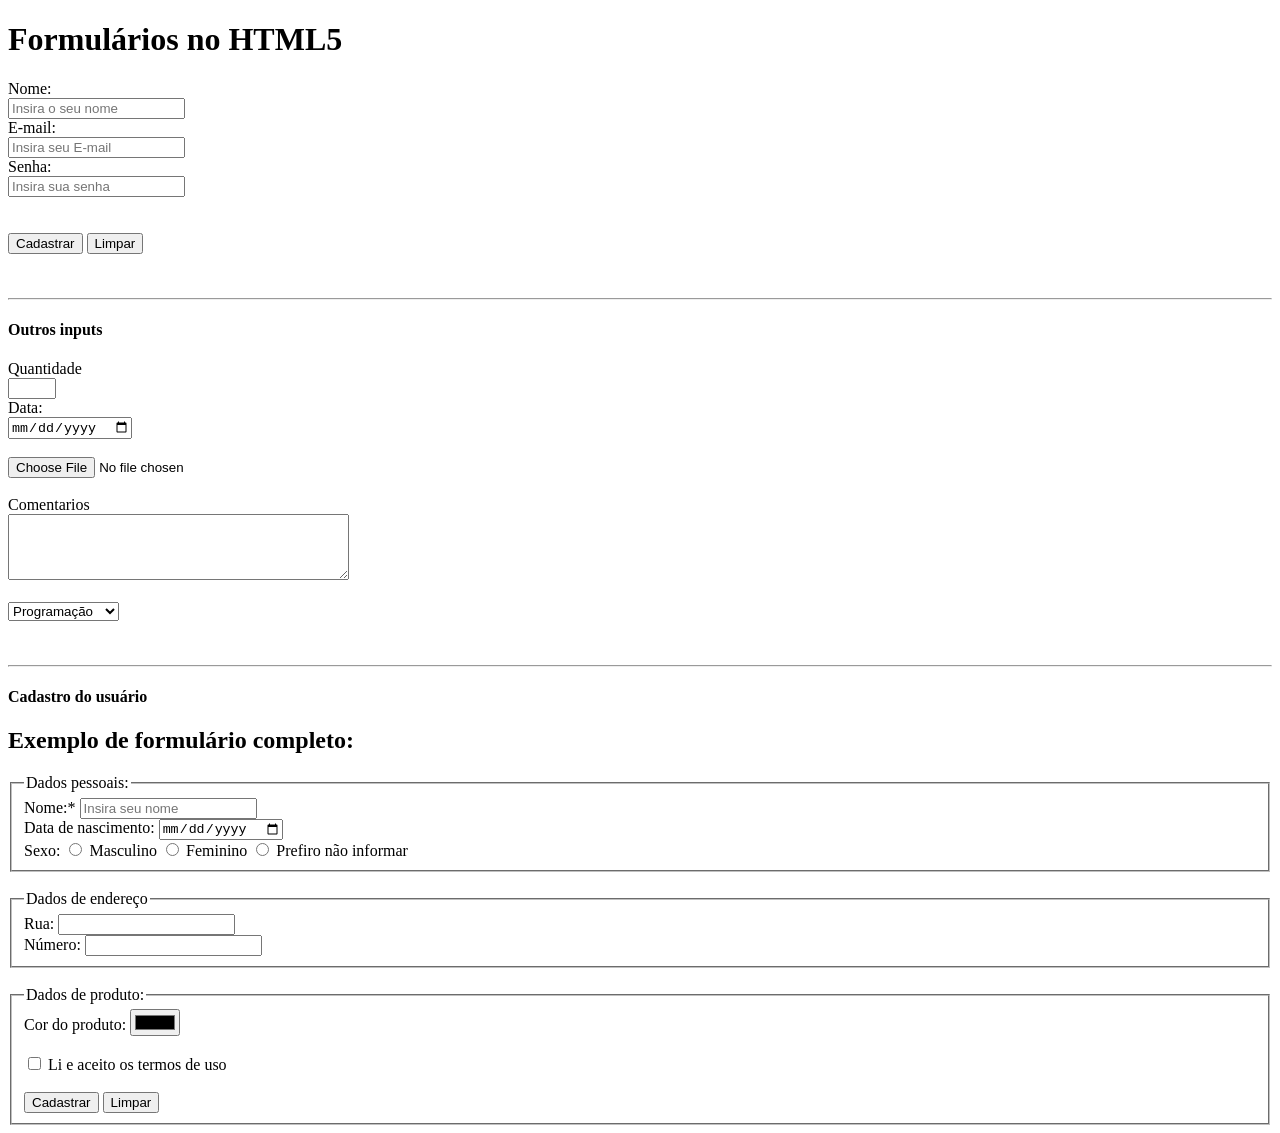
<file: aula 06-formularios/index.html>
<!DOCTYPE html>
<html lang="pt-br">

<head>
    <meta charset="UTF-8">
    <meta name="viewport" content="width=device-width, initial-scale=1.0">
    <title>Formulários</title>
</head>

<body>
    <h1>Formulários no HTML5</h1>
    <form action="#" method="GET">
        <label for="nome">Nome:</label><br>
        <!-- input text -->
        <input name="nome" type="text" id="nome" placeholder="Insira o seu nome"><br>
        <label for="email">E-mail:</label><br>
        <input name="emial" type="email" id="email" placeholder="Insira seu E-mail"><br>
        <label for="senha">Senha:</label><br>
        <input name="senha" type="password" id="senha" placeholder="Insira sua senha"><br>
        <br><br>
        <input type="submit" value="Cadastrar">
        <input type="reset" value="Limpar">
    </form>
    <br><br>
    <hr>
    <h4>Outros inputs</h4>

    <form>
        <label> Quantidade</label><br>
        <input type="number" min="0" max="10" /><br>
        <label>Data:</label><br>
        <input type="date" /><br><br>
        <input type="file"><br><br>
        <label>Comentarios</label><br>
        <!-- campo de texto longo -->
        <textarea rows="4" cols="40"></textarea>
        <!-- campo invisivel -->
        <input type="hidden" oi>
        <br><br>
        <select name="cursos">
            <option value="1">Programação</option>
            <option value="2">Design Gráfico</option>
            <option value="3">Medicina</option>
        </select>
    </form>
    <br><br>
    <hr>
    <h4>Cadastro do usuário</h4>
    <h2>Exemplo de formulário completo:</h2>
    <form action="#" method="POST">
        <fieldset>
            <legend>Dados pessoais:</legend>
            <label for="name">Nome:*</label>
            <input type="text" placeholder="Insira seu nome" id="name" name="name" required>
            <br>
            <label for="nascimento">Data de nascimento:</label>
            <input type="date">
            <br>
            <label for="Sexo">Sexo:</label>
            <!-- botao de escolha -->
            <input type="radio" name="sexo"> Masculino
            <input type="radio" name="sexo"> Feminino
            <input type="radio" name="sexo"> Prefiro não informar
        </fieldset>
        <br>
        <!-- todo input temq ter um name/nome -->
        <fieldset>
            <legend>Dados de endereço</legend>
            <label for=" rua">Rua:</label>
            <input type="text"><br>
            <label for="numero">Número:</label>
            <input type="number">
        </fieldset>
        <br>
        <fieldset>
            <legend>Dados de produto:</legend>
            <label>Cor do produto:</label>
            <input type="color"><br><br>
            <input type="checkbox"> Li e aceito os termos de uso
            <br><br>
            <input type="submit" value="Cadastrar">
            <input type="reset" value="Limpar">
        </fieldset>

    </form>
</body>

</html>
</file>
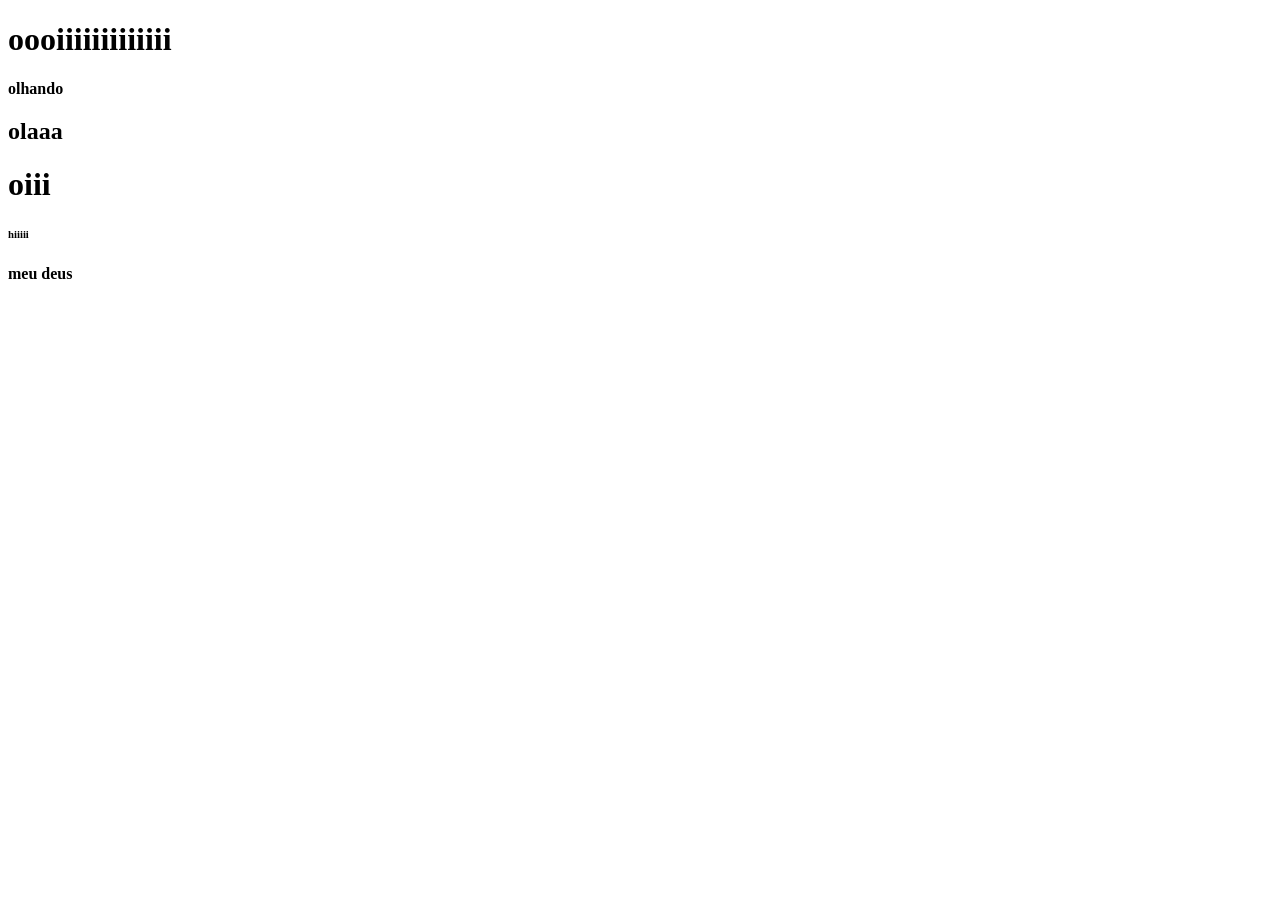
<file: aula 1/index.html>
<!-- versao mais atualizada do html -->
<!DOCTYPE html>
<!-- define o idioma padrao do site -->
<html lang="pt-br">
<!-- aqui as config do site -->
 <head>
    <!-- conjunto dos carecteres utilizado -->
     <meta charset="utf-8">
     <!-- config da visualizaçao do site -->
      <meta name="viewport" content="width=device-width, initial-scale=1.0">
      <!-- titulo da pagina -->
       <title>meu primeiro site</title>
 </head>
 <body>
    <!-- oq vai estar escirto no site -->
     <h1>oooiiiiiiiiiiiii</h1>
     <b>olhando</b>
     <h2>olaaa</h2>
     <h1>oiii</h1>
     <h6>hiiiii</h6>
     <strong>meu deus</strong>
 </body>
</html>
</file>
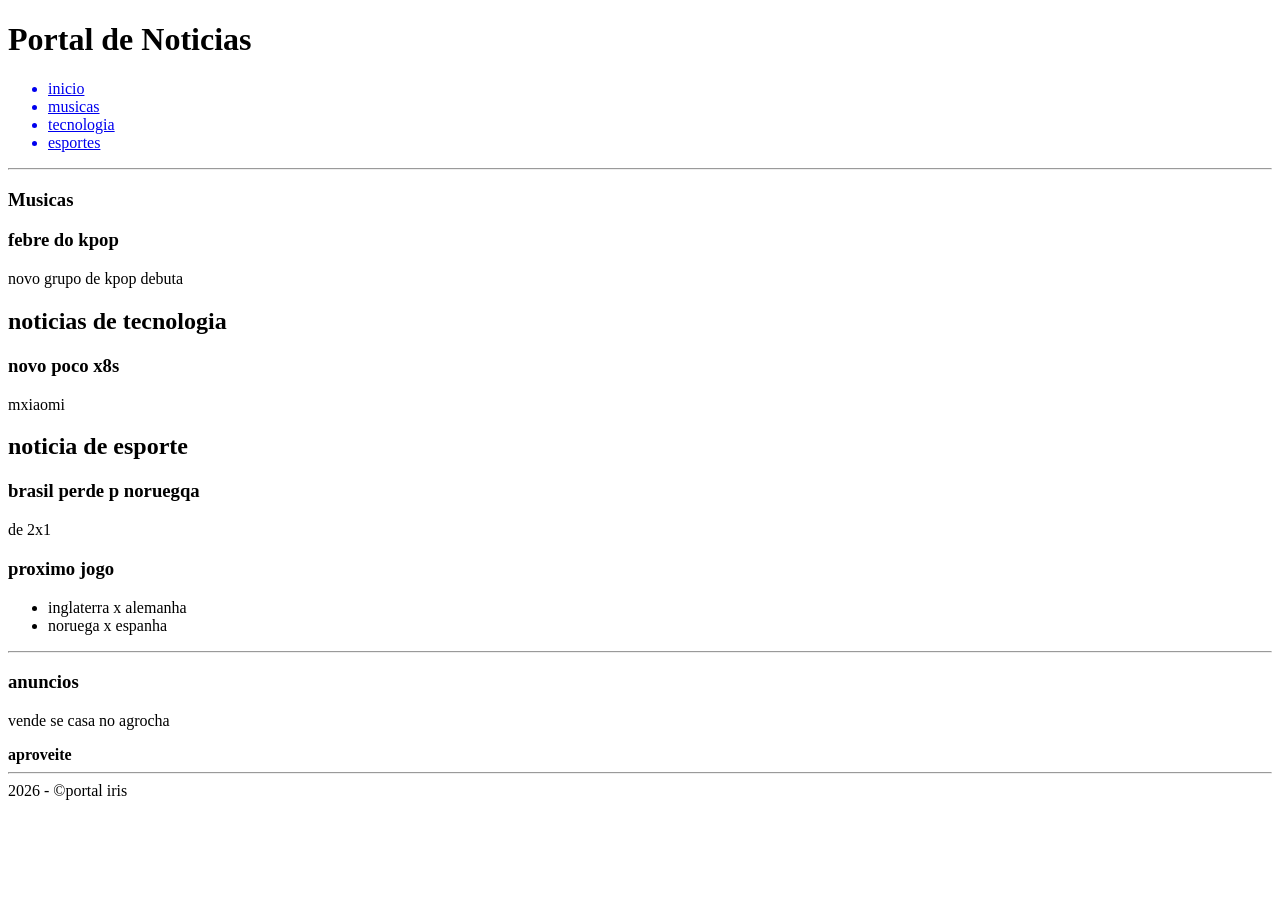
<file: aula 2/aula 2 - estrutura e semantica/index.html>
<!DOCTYPE html>
<html lang="pt-br">

<head>
    <meta charset="UTF-8">
    <meta name="viewport" content="width=device-width, initial-scale=1.0">
    <title>Estrutura e Semântica</title>
</head>

<body>
    <!-- HEADER é o cabeçalho do site -->
    <header>
        <h1>Portal de Noticias</h1>
    </header>
    <!-- NAV é o menu de navegaçao -->
    <nav>
        <ul>
        <!-- A HREF é link -->
            <a href="https://www.google.com">
                <li>inicio</li>
            </a>
            <a href="#musicas">
                <li>musicas</li>
            </a>
            <a href="#tecnologia">
                <li>tecnologia</li>
            </a>
            <a href="#esportes">
                <li>esportes</li>
            </a>
        </ul>
        </nav>
    </nav>
    <!--  hr linha divisoria -->
    <hr>
    <main>
        <section id="musicas">
            <article>
                <h3>Musicas</h3>
                <p>
                <h3>febre do kpop</h3>novo grupo de kpop debuta</p>
            </article>
        </section>
        <section id="tecnologia">
            <h2>noticias de tecnologia</h2>
            <!-- conteudo textual -->
            <article>
                <h3>novo poco x8s</h3>
                <p>mxiaomi</p>
            </article>
        </section>
        <section id="esportes">
            <h2>noticia de esporte</h2>
            <article>
                <h3>brasil perde p noruegqa</h3>
                <p>de 2x1</p>
                <h3>proximo jogo</h3>
                <ul>
                    <li>inglaterra x alemanha</li>
                    <li>noruega x espanha</li>
                </ul>
                <!-- UL lista em bolinhas // OL lista numerada  -->
            </article>
        </section>
    </main>
    <hr>
    <!-- conteudo secundario -->
    <aside>
        <h3>anuncios</h3>
        <p>vende se casa no agrocha</p>
        <strong>aproveite</strong>
    </aside>
    <hr>
    <footer>
        2026 - &copy;portal iris
    </footer>
</body>

</html>
</file>
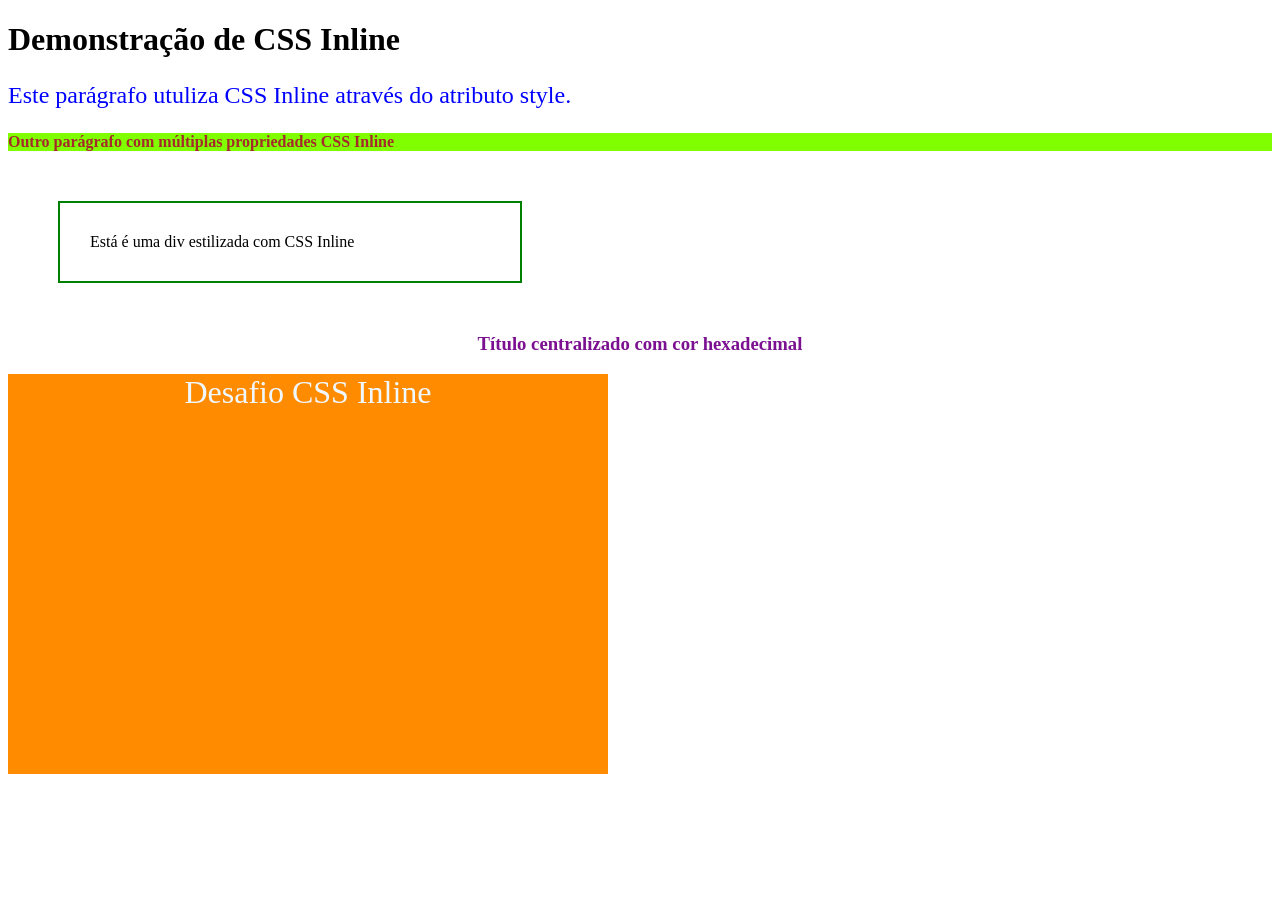
<file: aula-07-css-inline-internal-external/01-css-inline/index.html>
<!DOCTYPE html>
<html lang="pt-br">
<head>
    <meta charset="UTF-8">
    <meta name="viewport" content="width=device-width, initial-scale=1.0">
    <title>CSS Inline</title>
</head>
<body>
    <h1>Demonstração de CSS Inline</h1>
    <p style="color: blue; font-size: 24px;">Este parágrafo utuliza CSS Inline através do atributo style.</p>
    
    <p 
    style="color: brown;
    font-weight: bold;
    background-color: chartreuse;"
        >Outro parágrafo com múltiplas propriedades CSS Inline
    </p>
<!-- padding é o espaçamento interno  -->
 <!-- margin é o espaçamento externo -->
    <div style="border: 2px solid green; width: 400px; padding: 30px; margin:50px ;">
        Está é uma div estilizada com CSS Inline
    </div>

    <h3
    style="color: #7b1091;text-align: center;">
Título centralizado com cor hexadecimal
    </h3>

<!-- FIZ SOZINHAAAAA -->
    <div
    style="height: 400px; width: 600px; background-color: darkorange; font-size: 32px; color: aliceblue; text-align: center;">
    Desafio CSS Inline
    </div>
</body>
</html>
</file>
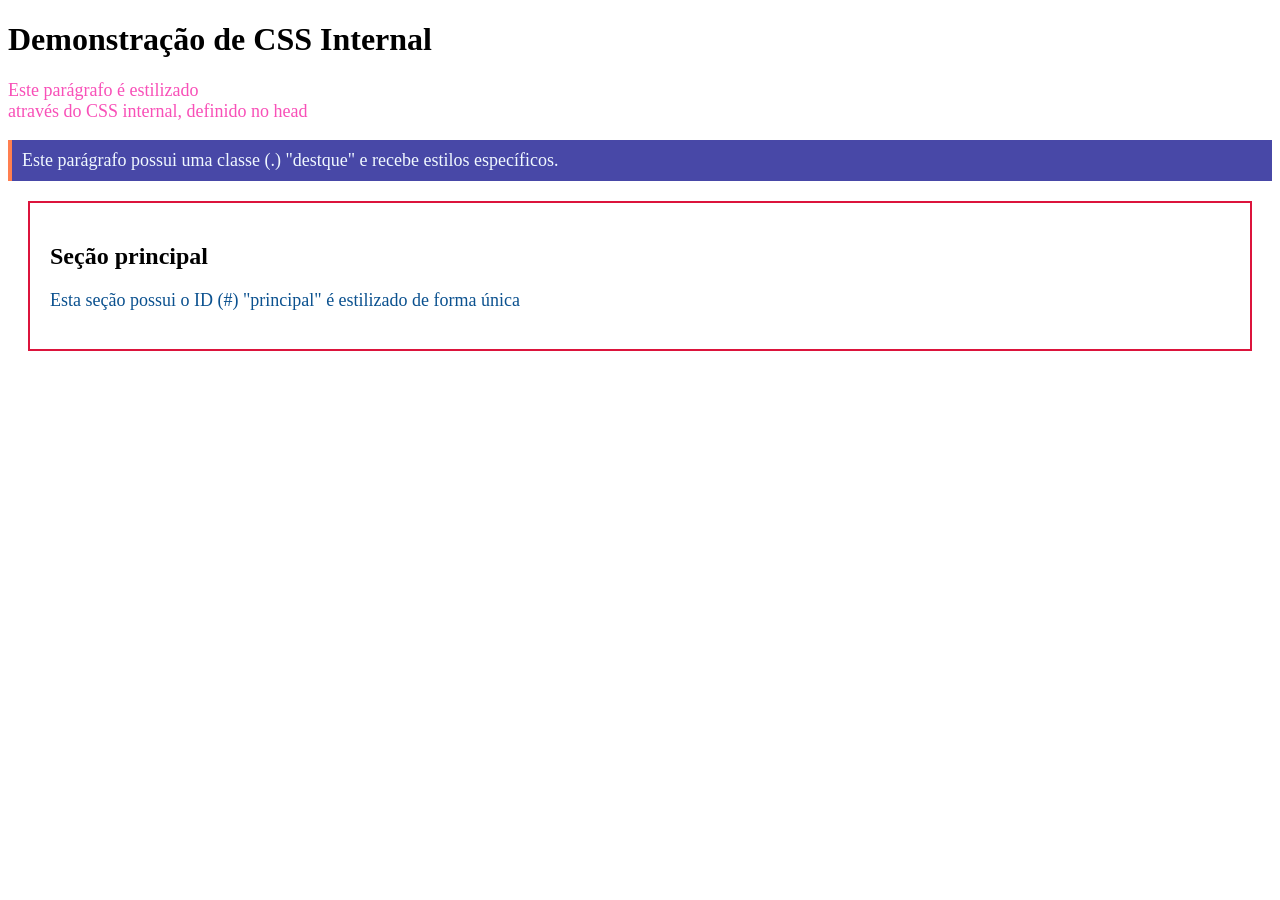
<file: aula-07-css-inline-internal-external/02-css-internal/index.html>
<!DOCTYPE html>
<html lang="pt-br">
<head>
    <meta charset="UTF-8">
    <meta name="viewport" content="width=device-width, initial-scale=1.0">
    <title>CSS Internal</title>
    <!-- aqui vai a css internal -->
     <style>
        p{
            color: #f850b8;
            font-size: 18px;
        }
        .destaque {
            background-color: rgb(72, 72, 167);
            color: aliceblue;
            padding: 10px;
            border-left: 4px solid coral;
        }
        #principal {
            border: 2px solid crimson;
            padding: 20px;
            margin: 20px;
        }
     </style>
</head>
<body>

    <h1>Demonstração de CSS Internal</h1>
    <p>
        Este parágrafo é estilizado
        <br> através do CSS internal, definido no head
    </p>


    <p class="destaque">
        Este parágrafo possui uma classe (.) "destque" e recebe estilos específicos.
    </p>

    <section id="principal">
        <h2>Seção principal</h2>
        <p style="color: #0b518f;">Esta seção possui o ID (#) "principal" é estilizado de forma única</p>
    </section>
</body>
</html>
</file>
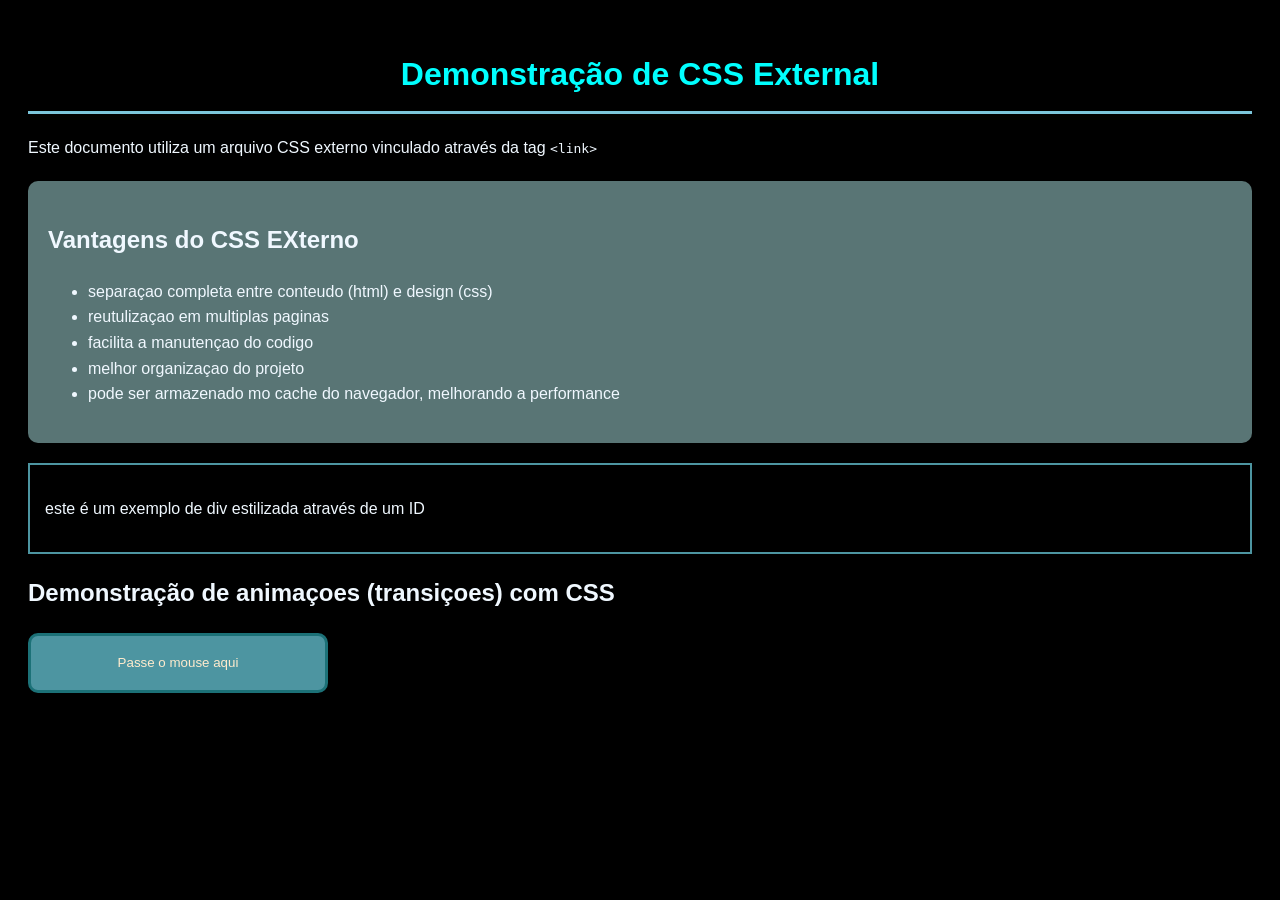
<file: aula-07-css-inline-internal-external/03-css-external/index.html>
<!DOCTYPE html>
<html lang="pt-br">
<head>
    <meta charset="UTF-8">
    <meta name="viewport" content="width=device-width, initial-scale=1.0">
    <title>CSS Externo</title>
    <!-- estilo de folha=href é onde seu arquivo esta/vai ficar -->
    <link rel="stylesheet" href="css/style.css">
</head>
<body>
    <h1>Demonstração de CSS External</h1>
    <p>Este documento utiliza um arquivo CSS externo vinculado através da tag <code>&lt;link&gt;</code>
    </p>
    <div class="container">
        <h2>Vantagens do CSS EXterno</h2>
    <ul>
        <li>separaçao completa entre conteudo (html) e design (css)</li>
        <li>reutulizaçao em multiplas paginas</li>
        <li>facilita a manutençao do codigo</li>
        <li>melhor organizaçao do projeto</li>
        <li>pode ser armazenado mo cache do navegador, melhorando a performance</li>
    </ul>
</div>
    <div id="exemplo">
        <p>este é um exemplo de div estilizada através de um ID</p>
    </div>
   
    <h2> Demonstração de animaçoes (transiçoes) com CSS</h2>
    <button id="btnHover">Passe o mouse aqui</button>
</body>
</html>
</file>
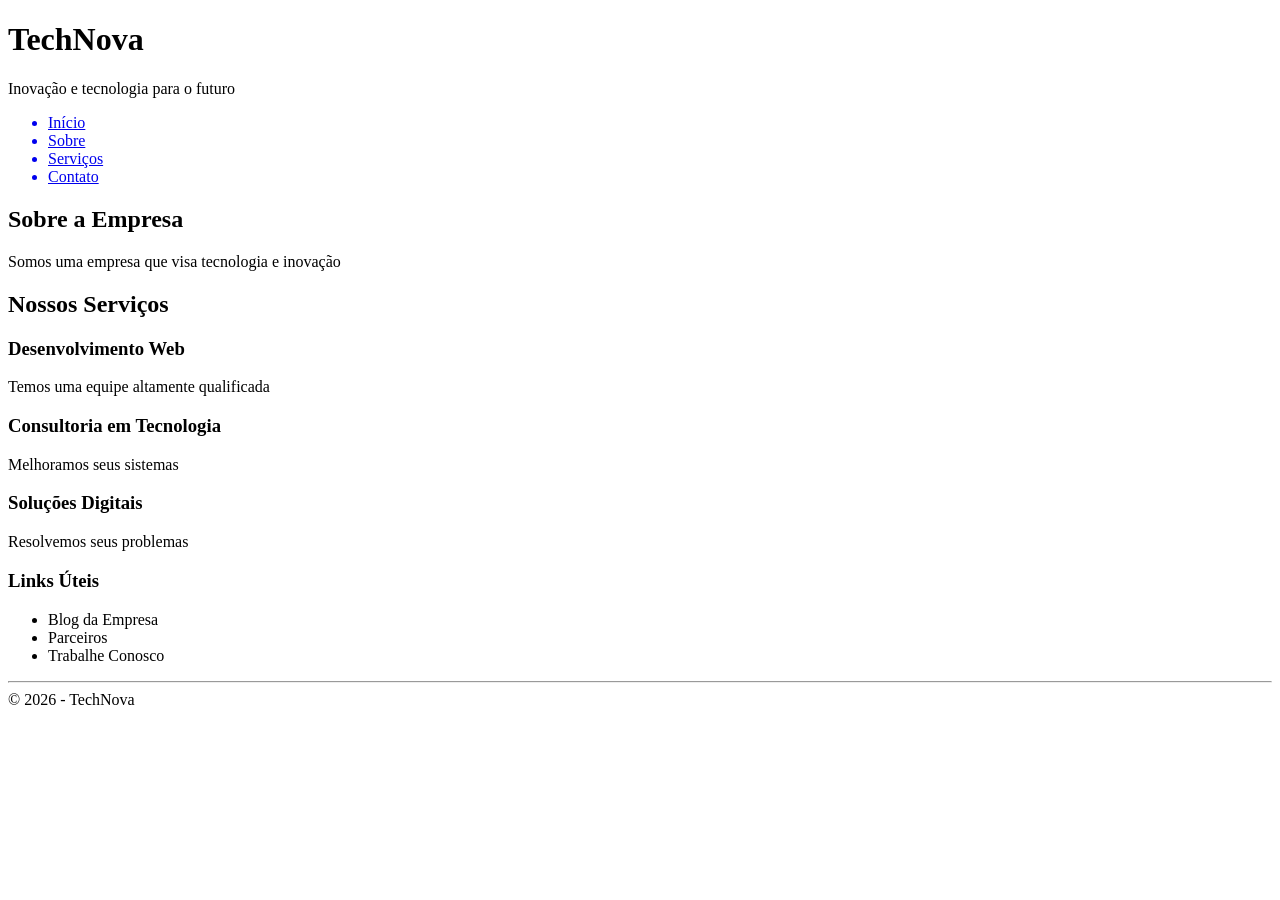
<file: exercicio/exercicios aula 02/index.html>
<!DOCTYPE html>
<html lang="pt-br">
<head>
    <meta charset="UTF-8">
    <meta name="viewport" content="width=device-width, initial-scale=1.0">
    <title>TechNova Solutions</title>
</head>
<body>
    <header>
        <h1>TechNova</h1>
        <p>Inovação e tecnologia para o futuro</p>
    </header>
    <nav>
        <ul>
        <a href="#">
            <li>Início</li>
            </a>
       <a href="#">
            <li>Sobre</li>
       </a>
        
       <a href="#">
        <li>Serviços</li>
        </a>
        <a href="#">
        <li>Contato</li>
        </a>
        </ul>
    </nav>
    <main>
        <section>
            <h2>Sobre a Empresa</h2>
        <p>Somos uma empresa que visa tecnologia e inovação</p>
        </section>
        <section>
            <h2>Nossos Serviços</h2>
<article>
    
    <h3>Desenvolvimento Web</h3>
    <p>Temos uma equipe altamente qualificada</p>
</article>
<article>
    <h3>Consultoria em Tecnologia</h3>
    <p>Melhoramos seus sistemas</p>
</article>
<article>
    <h3>Soluções Digitais</h3>
    <p>Resolvemos seus problemas</p>
</article>
        </section>
    </main>
    <aside>
        <h3>Links Úteis</h3>
        <ul>
            <li>Blog da Empresa</li>
            <li>Parceiros</li>
            <li>Trabalhe Conosco</li>
        </ul>
    </aside>
    <hr>
    <footer>&copy; 2026 - TechNova </footer>
</body>
</html>
</file>
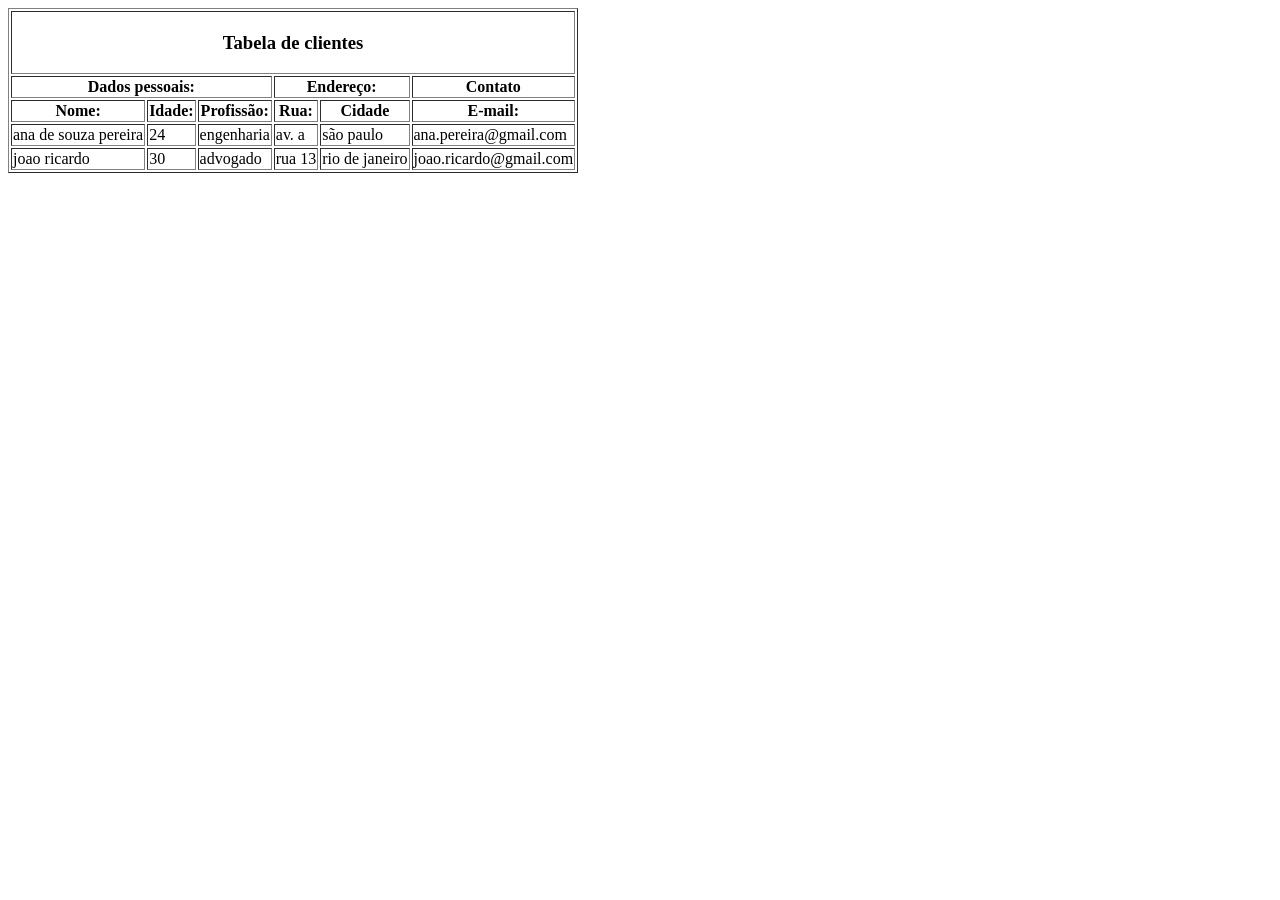
<file: aula 05- tabelas-no-html5/tabela-zebrada.html>
<!DOCTYPE html>
<html lang="pt-br">
<head>
    <meta charset="UTF-8">
    <meta name="viewport" content="width=device-width, initial-scale=1.0">
    <title>Tabela zebrada</title>
<style>
    tr :nth-child (odd) { 
        background-color: #e8eef1;
       
    }
</style>
</head>
<body>
    <table border="1">
        <thead>
            <tr>
                <th colspan="6">
                    <h3>Tabela de clientes</h3>
                </th>
            </tr>
            <tr>
                <th scope="col" colspan="3">Dados pessoais:</th>
                <th scope="col" colspan="2">Endereço:</th>
                <th scope="col" >Contato</th>
            </tr>
        </thead>
        <tbody>
            <tr>
                <th scope="col">Nome:</th>
                <th scope="col">Idade:</th>
                <th scope="col">Profissão:</th>
                <th scope="col">Rua:</th>
                <th scope="col">Cidade</th>
                <th scope="col">E-mail:</th>
            </tr>
            <tr>
                <td>ana de souza pereira</td>
                <td>24</td>
                <td>engenharia</td>
                <td>av. a</td>
                <td>são paulo</td>
                <td>ana.pereira@gmail.com</td>
            </tr>
            <tr>
                <td>joao ricardo</td>
                <td>30</td>
                <td>advogado</td>
                <td>rua 13</td>
                <td>rio de janeiro</td>
                <td>joao.ricardo@gmail.com</td>
            </tr>
        </tbody>
    </table>
    
</body>
</html>
</file>
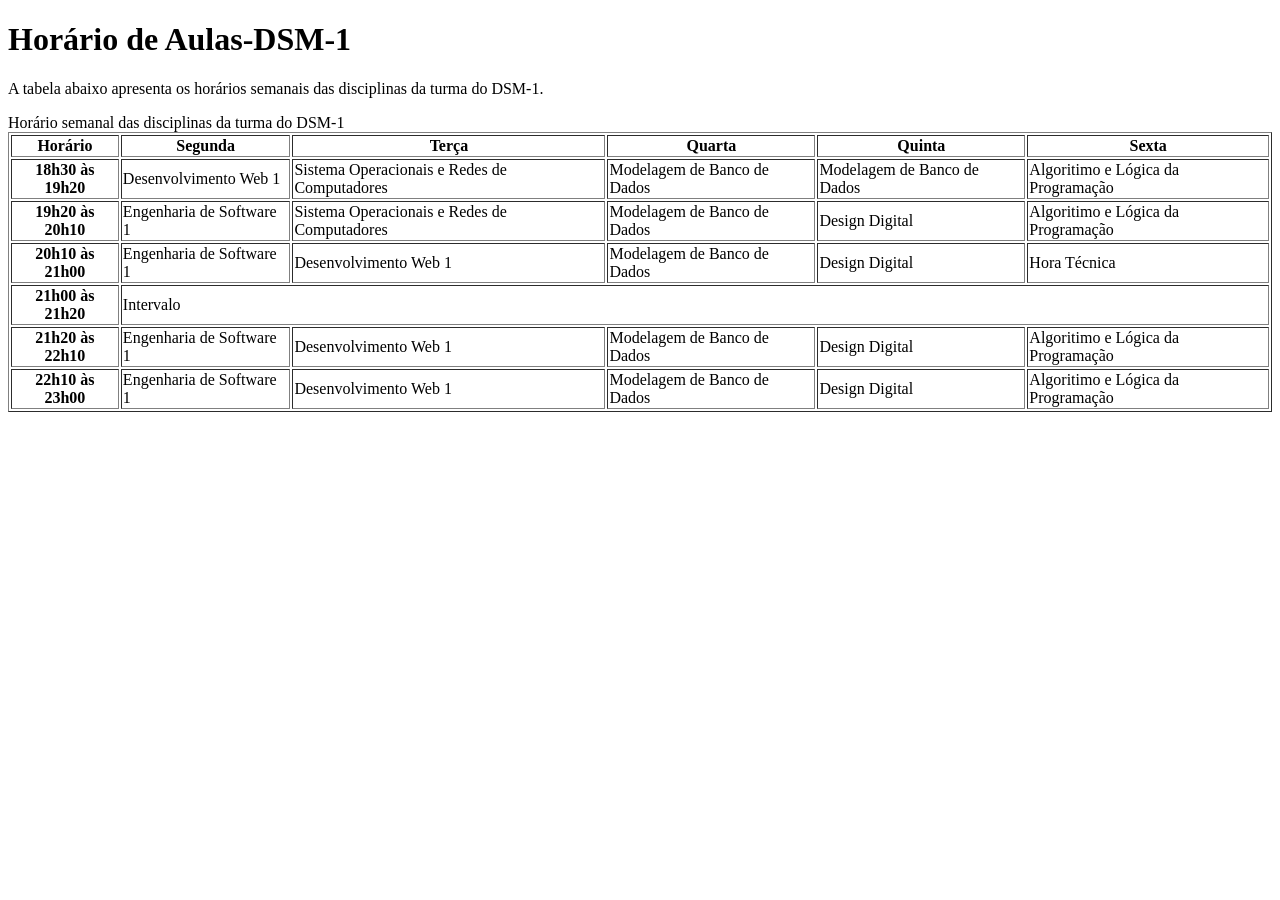
<file: aula 05- tabelas-no-html5/tabela.html>
<!DOCTYPE html>
<html lang="pt-BR">

<head>
    <meta charset="UTF-8">
    <title>Horário de Aulas-DSM-1</title>
</head>

<body>
    <h1>Horário de Aulas-DSM-1</h1>
    <p> A tabela abaixo apresenta os horários semanais das disciplinas da turma do DSM-1.</p>
    <caption>Horário semanal das disciplinas da turma do DSM-1</caption>
    <table border="1">
        <thead>
            <tr>
                <th scope="col">Horário</th>
                <th scope="col">Segunda</th>
                <th scope="col">Terça</th>
                <th scope="col">Quarta</th>
                <th scope="col">Quinta</th>
                <th scope="col">Sexta</th>
            </tr>
        </thead>
        <tbody>
            <tr>
                <th scope="row">18h30 às 19h20</th>
                <td>Desenvolvimento Web 1</td>
                <td>Sistema Operacionais e Redes de Computadores</td>
                <td>Modelagem de Banco de Dados</td>
                <td>Modelagem de Banco de Dados</td>
                <td>Algoritimo e Lógica da Programação</td>
            </tr>
            <tr>
                <th scope="row">19h20 às 20h10</th>
                <td>Engenharia de Software 1</td>
                <td>Sistema Operacionais e Redes de Computadores</td>
                <td>Modelagem de Banco de Dados</td>
                <td>Design Digital</td>
                <td>Algoritimo e Lógica da Programação</td>
            </tr>
            <tr>
                <th scope="row">20h10 às 21h00</th>
                <td>Engenharia de Software 1</td>
                <td>Desenvolvimento Web 1</td>
                <td>Modelagem de Banco de Dados</td>
                <td>Design Digital</td>
                <td>Hora Técnica</td>
            </tr>
            <tr>
                <th scope="row">21h00 às 21h20</th>
                <td colspan="5">Intervalo</td>
            </tr>
            <tr>
                <th scope="row">21h20 às 22h10</th>
                <td>Engenharia de Software 1</td>
                <td>Desenvolvimento Web 1</td>
                <td>Modelagem de Banco de Dados</td>
                <td>Design Digital</td>
                <td>Algoritimo e Lógica da Programação</td>
            </tr>
            <tr>
                <th scope="row">22h10 às 23h00</th>
                <td>Engenharia de Software 1</td>
                <td>Desenvolvimento Web 1</td>
                <td>Modelagem de Banco de Dados</td>
                <td>Design Digital</td>
                <td>Algoritimo e Lógica da Programação</td>
            </tr>
        </tbody>
    </table>
</body>

</html>
</file>
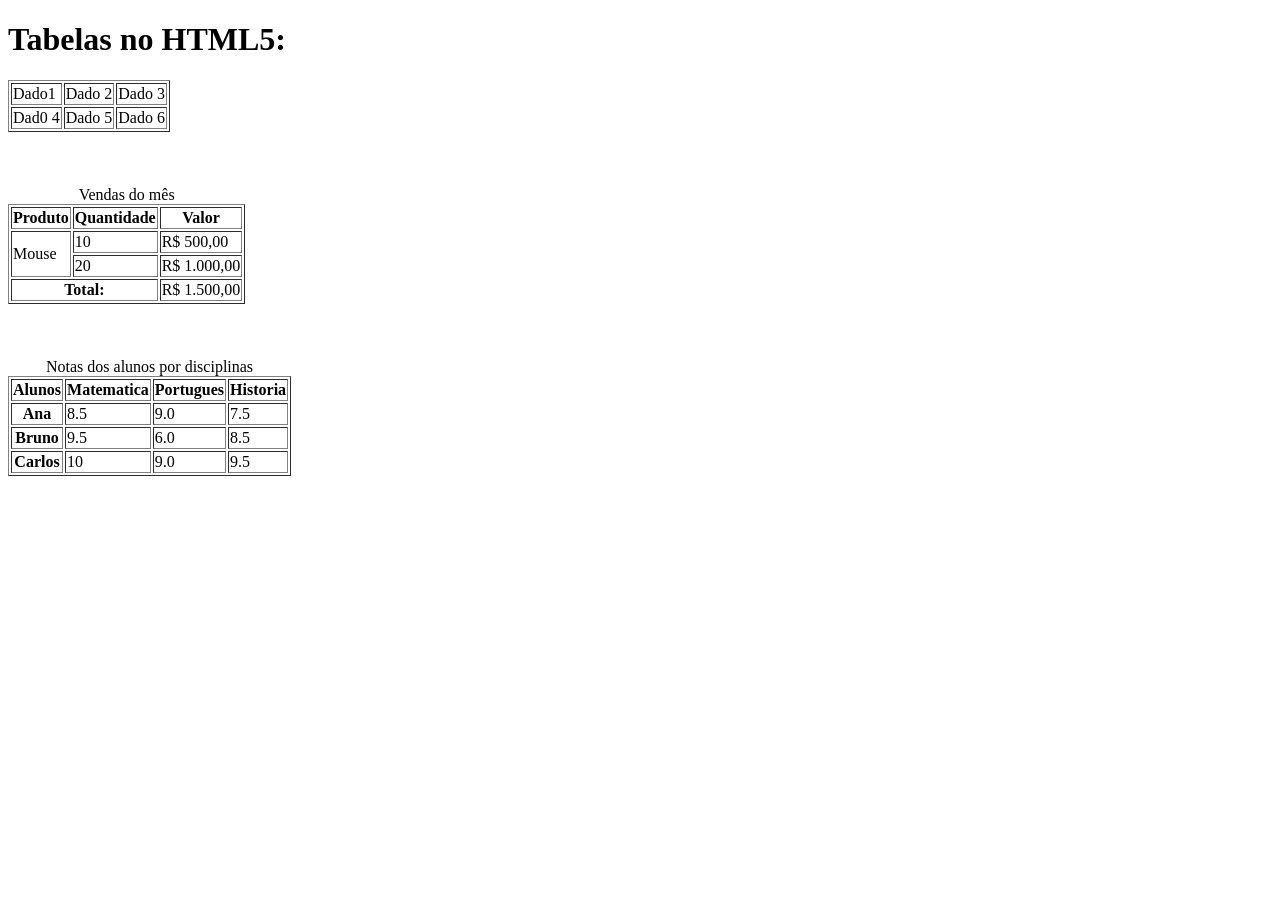
<file: aula 05- tabelas-no-html5/tabelas.htm>
<!DOCTYPE html>
<html lang="pt-br">
<head>
    <meta charset="UTF-8">
    <meta name="viewport" content="width=device-width, initial-scale=1.0">
    <title>Tabelas</title>
</head>
<body>
<h1>Tabelas no HTML5:</h1>
    <!-- ESTRUTURA MINIMA DE UMA TABELA -->
     <table border="1">
        <tr>
            <td>Dado1</td>
            <td>Dado 2</td>
            <td>Dado 3</td>
        </tr>
        <tr>
            <td>Dad0 4</td>
            <td>Dado 5</td>
            <td>Dado 6</td>
        </tr>
     </table>
     <!-- br é quebra de linha -->
     <br><br><br>
     <!-- exemplo de tabela completa (com mesclagem) -->
<table border="1">
<caption>Vendas do mês</caption>
<thead>
    <tr>
        <th>Produto</th>
        <th>Quantidade</th>
        <th>Valor</th>
    </tr>
    <thead>
        <tbody>
            <tr>
                <td rowspan="2">Mouse</td>
                <td>10</td>
                <td>R$ 500,00</td>
            </tr>
            <tr>
                
                <td>20</td>
                <td>R$ 1.000,00</td>
            </tr>
        </tbody>
<tfoot>
    <tr>
        <th colspan="2">Total:</th>
        <td>R$ 1.500,00</td>
    </tr>
</tfoot>
</table>
<!-- tabela completa com o atributo scope -->
<br><br><br> 
<table border="1">
    <caption>Notas dos alunos por disciplinas</caption>
    <thead>
        <tr>
            <th>Alunos</th>
            <th>Matematica</th>
            <th>Portugues</th>
            <th>Historia</th>
        </tr>
    </thead>
<tbody>
    <tr>
        <th scope="row">Ana</th>
        <td>8.5</td>
        <td>9.0</td>
        <td>7.5</td>
    </tr>
    <tr>
        <th scope="row">Bruno</th>
        <td>9.5</td>
        <td>6.0</td>
        <td>8.5</td>
    </tr>
    <tr>
        <th scope="row">Carlos</th>
        <td>10</td>
        <td>9.0</td>
        <td>9.5</td>
    </tr>
</tbody>
</table>
</body>
</html>
</file>
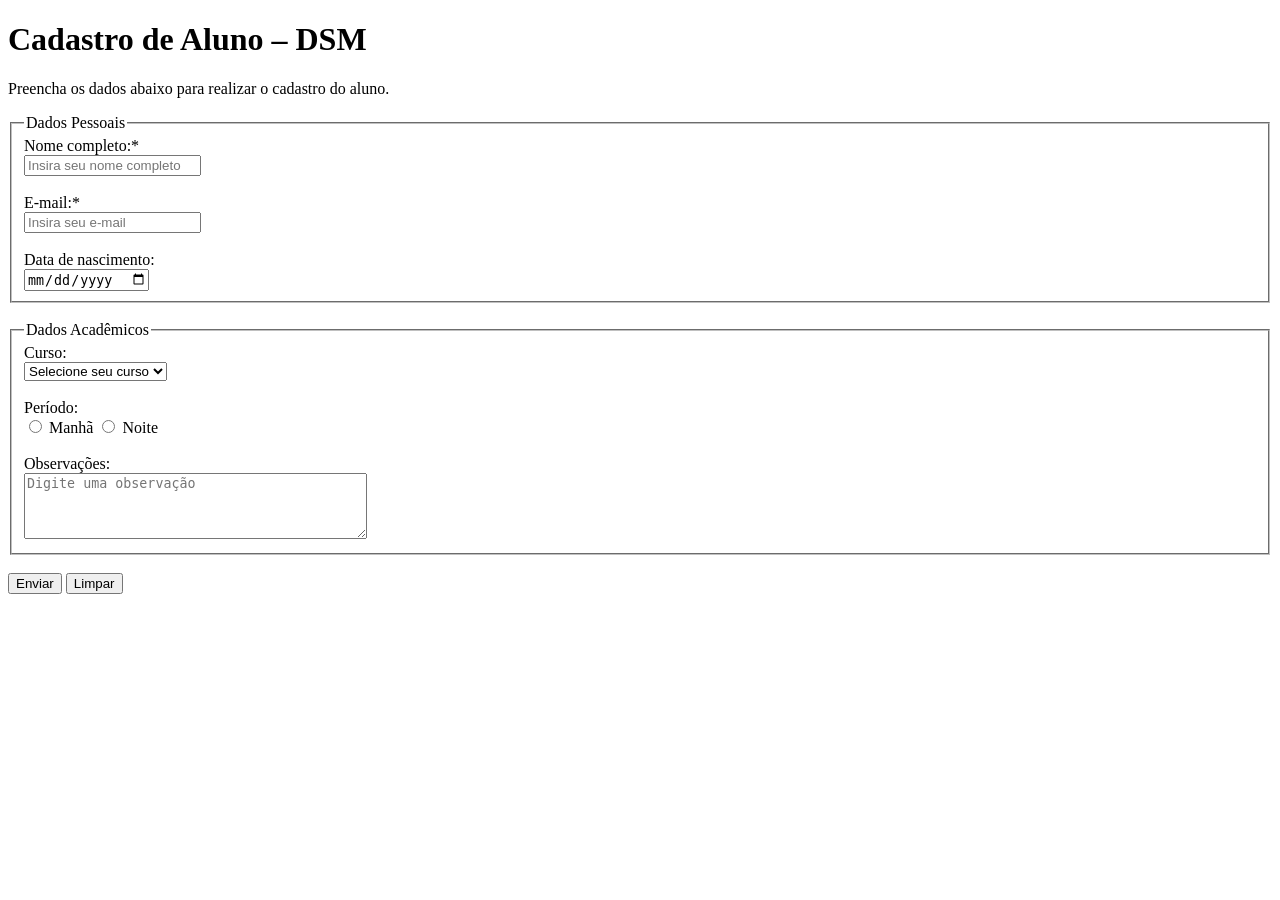
<file: aula 06-formularios/formulario.html>
<!DOCTYPE html>
<html lang="pt-br">

<head>
    <meta charset="UTF-8">
    <meta name="viewport" content="width=device-width, initial-scale=1.0">
    <title>Cadastro de Aluno - DSM</title>
</head>

<body>
    <h1>Cadastro de Aluno – DSM</h1>
    <p>Preencha os dados abaixo para realizar o cadastro do aluno.</p>
    <form action="#" method="POST">
        <fieldset>
            <legend>Dados Pessoais</legend>
            <label for="nome">Nome completo:*</label><br>
            <input type="text" id="nome" name="nome" placeholder="Insira seu nome completo" required>
            <br><br>
            <label for="email">E-mail:*</label><br>
            <input type="email" id="email" name="email" placeholder="Insira seu e-mail" required>
            <br><br>
            <label for="nascimento">Data de nascimento:</label><br>
            <input type="date" id="nascimento" name="nascimento">
        </fieldset>
        <br>
        <fieldset>
            <legend>Dados Acadêmicos</legend>
            <label for="curso">Curso:</label><br>
            <select id="curso" name="curso">
                <option value="">Selecione seu curso</option>
                <option value="dsm">DSM</option>
                <option value="ads">ADS</option>
                <option value="outro">Outro</option>
            </select>
            <br><br>
            <label>Período:</label><br>
            <input type="radio" id="manha" name="periodo" value="manha">
            <label for="manha">Manhã</label>
            <input type="radio" id="noite" name="periodo" value="noite">
            <label for="noite">Noite</label>
            <br><br>
            <label for="observacoes">Observações:</label><br>
            <textarea id="observacoes" name="observacoes" rows="4" cols="40"
                placeholder="Digite uma observação"></textarea>
        </fieldset>
        <br>
        <input type="submit" value="Enviar">
        <input type="reset" value="Limpar">
    </form>
</body>

</html>
</file>
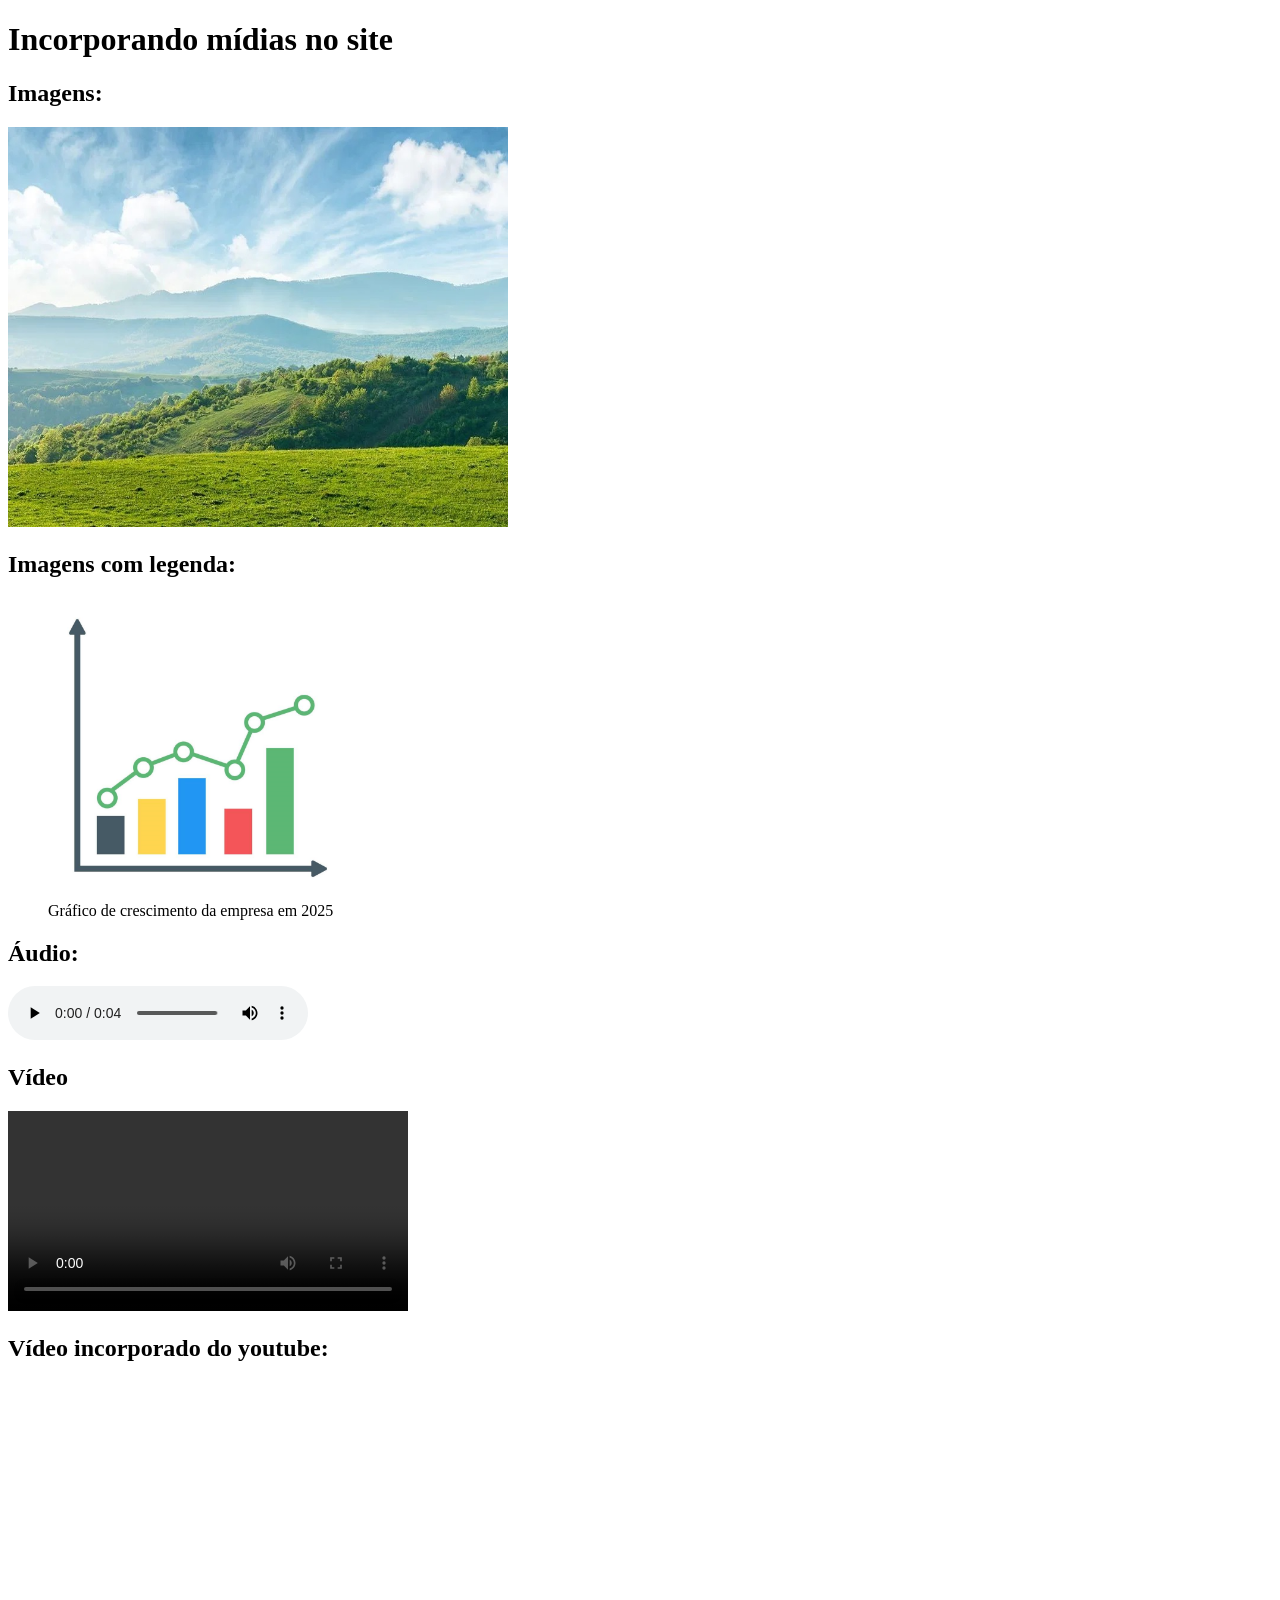
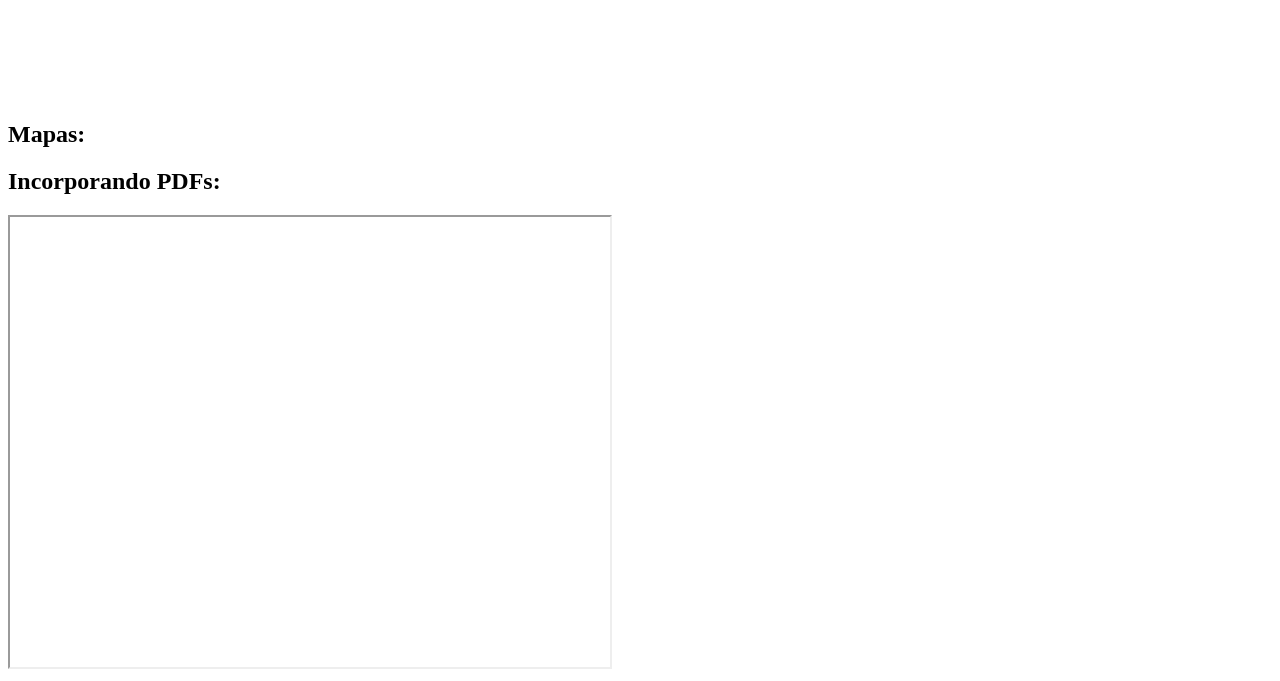
<file: aula 4/midias.html>
<!DOCTYPE html>
<html lang="PT-BR">
<head>
    <meta charset="UTF-8">
    <meta name="viewport" content="width=device-width, initial-scale=1.0">
    <title>Inserindo mídias no HTML5</title>
</head>
<body>
    <h1>Incorporando mídias no site</h1>
    <h2>Imagens:</h2>
    <img src=".\midias\imagem.jpg" alt="Foto de paisagem" width="500px" height="400px">

    <h2>Imagens com legenda:</h2>
    <figure>
        <img src=".\midias\grafico.png" alt="Gráfico de crescimento anual da empresa" width="300px">
        <figcaption>Gráfico de crescimento da empresa em 2025</figcaption>
    </figure>

   <H2>Áudio:</H2>
   <audio controls>
        <source src=".\midias\audio.mp3" type="audio/mpeg">
        Não foi possível reproduzir o áudio
   </audio>

   <h2>Vídeo</h2>
   <video controls width="400px">
    <source src=".\midias\video.mp4" type="video/mp4">
    Não foi possível reproduzir o vídeo.
   </video>

   <h2>Vídeo incorporado do youtube:</h2>
  <iframe width="560" height="315" src="https://www.youtube.com/embed/PlulyWs1kS4?si=MbH-4qVxAx49s8sX" title="YouTube video player" frameborder="0" allow="accelerometer; autoplay; clipboard-write; encrypted-media; gyroscope; picture-in-picture; web-share" referrerpolicy="strict-origin-when-cross-origin" allowfullscreen></iframe>

  <h2>Mapas:</h2>

  <h2>Incorporando PDFs:</h2>
  <iframe 
  src=".\midias\documento.pdf"
title="horarios dsm1"
width="600px"
height="450px"
>
</iframe>

</body>
</html>
</file>
<file: aula-07-css-inline-internal-external/03-css-external/css/style.css>
body {
        background-color: black;
        color: aliceblue;
        font-family: 'Segoe UI', Tahoma, Geneva, Verdana, sans-serif;
        padding: 20px;
        line-height: 1.6;   
    }

    h1{
        color: aqua;
        font-size: 32px;
        text-align: center;
        border-bottom: 3px solid #7bc5db;
        /* espaço embaixo da linha */
        padding-bottom: 10px;
    }
    div.container {
        background-color: rgb(89, 117, 117);
        padding: 20px;
        border-radius: 10px;
        margin: 20px 0;
    }

    div#exemplo {

        border: 2px solid #4d95a1;
        padding: 15px;
        margin-top: 20px;
    }

    /* hover é pra quando vc passa o mouse nem um elemnto e ele pinga na tela */
    button#btnHover {
        width: 300px;
        height: 60px;
        border: 3px solid#1c7177;
        background-color: #4d95a1;
        color: blanchedalmond;
        border-radius: 10px;
        cursor: pointer;
        transition: all 0.3s ease;

    }
    button#btnHover:hover {
        background-color: aquamarine;
        transform: scale(0.9);
    }
</file>
